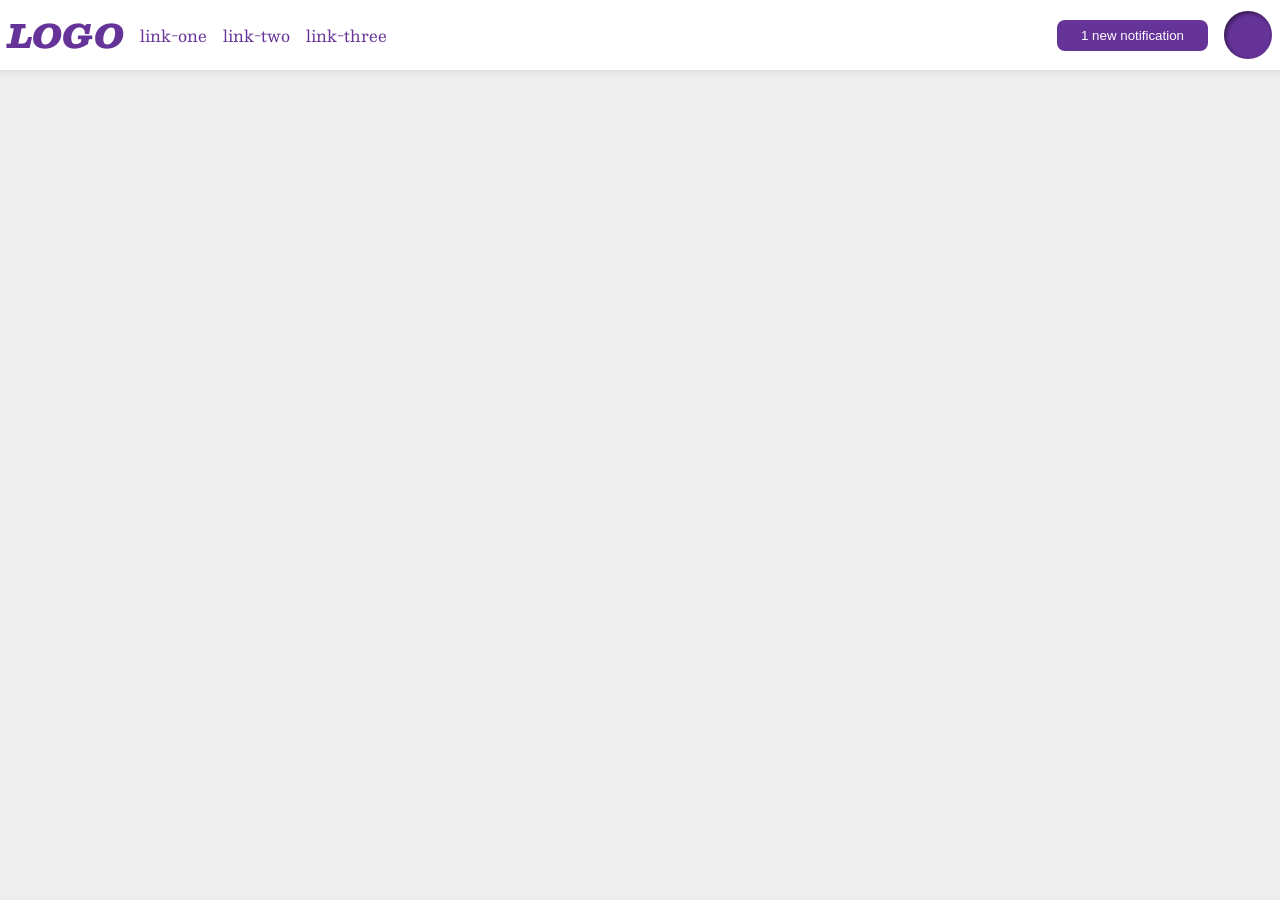
<file: flex/03-flex-header-2/index.html>
<!DOCTYPE html>
<html lang="en">
  <head>
    <meta charset="UTF-8">
    <meta http-equiv="X-UA-Compatible" content="IE=edge">
    <meta name="viewport" content="width=device-width, initial-scale=1.0">
    <title>Flex Header 2</title>
    <link rel="stylesheet" href="style.css">
  </head>
  <body>
    <div class="header">
      <div class="container">
        <div class="logo">
          LOGO
        </div>
        <ul class="links">
          <li><a href="https://google.com">link-one</a></li>
          <li><a href="https://google.com">link-two</a></li>
          <li><a href="https://google.com">link-three</a></li>
        </ul>
      </div>
      <div class="container-2">
        <button class="notifications">
          1 new notification
        </button>
        <div class="profile-image"></div>
      </div>
      
    </div>
  </body>
</html>
</file>
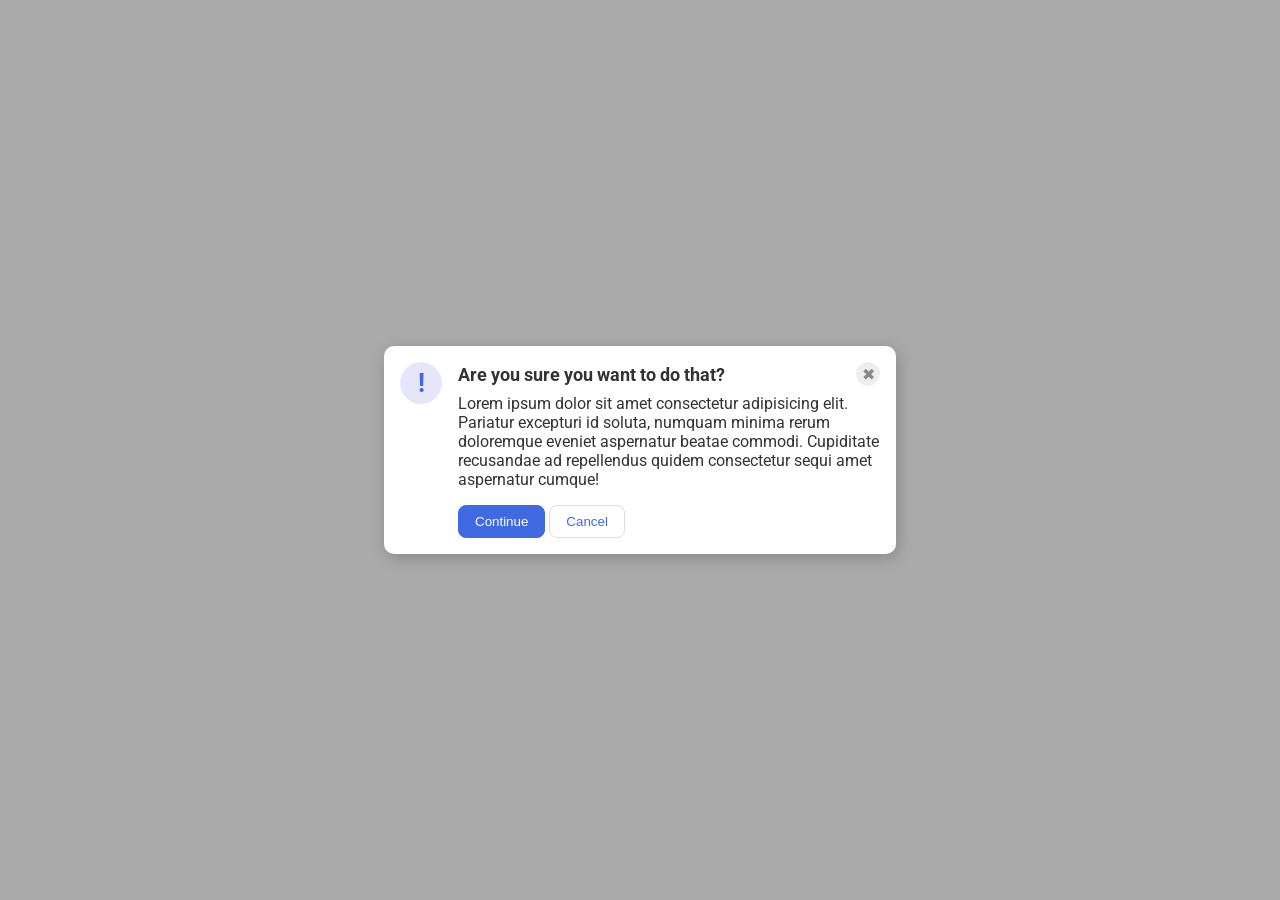
<file: flex/05-flex-modal/index.html>
<!DOCTYPE html>
<html lang="en">
  <head>
    <meta charset="UTF-8">
    <meta http-equiv="X-UA-Compatible" content="IE=edge">
    <meta name="viewport" content="width=device-width, initial-scale=1.0">
    <link rel="stylesheet" href="style.css">
    <title>Modal</title>
  </head>
  <body>
    <div class="modal">
      <div class="icon">!</div>
      <div class="head-section">
        <div class="header">Are you sure you want to do that?
          <button class="close-button">✖</button>
        </div>
        <div class="text">Lorem ipsum dolor sit amet consectetur adipisicing elit. Pariatur excepturi id soluta, numquam minima rerum doloremque eveniet aspernatur beatae commodi. Cupiditate recusandae ad repellendus quidem consectetur sequi amet aspernatur cumque!</div>
        <button class="continue">Continue</button>
        <button class="cancel">Cancel</button>
      </div>
      
    </div>
  </body>
</html>
</file>
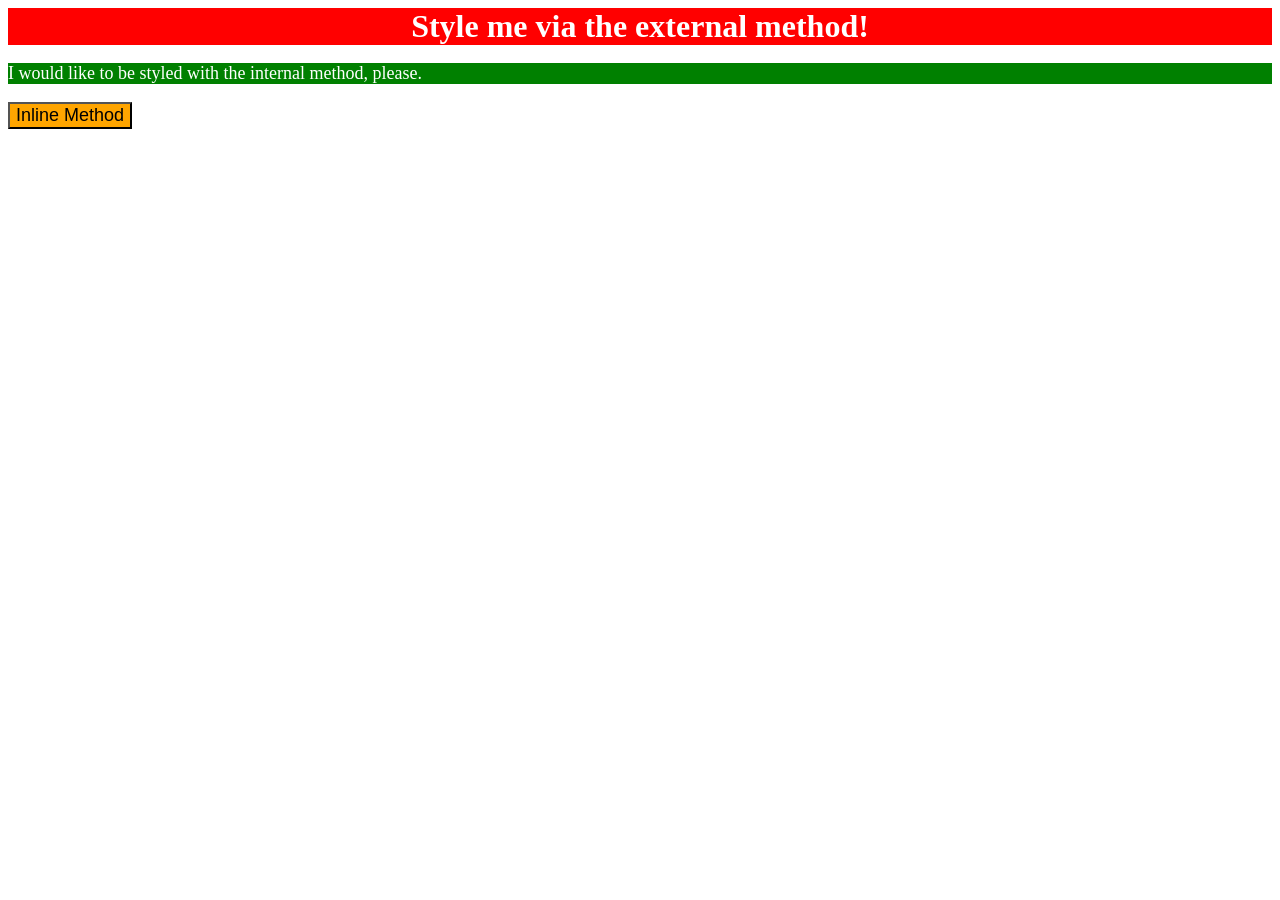
<file: foundations/01-css-methods/index.html>
<!DOCTYPE html>
<html lang="en">
  <head>
    <meta charset="UTF-8">
    <meta http-equiv="X-UA-Compatible" content="IE=edge">
    <meta name="viewport" content="width=device-width, initial-scale=1.0">
    <link rel="stylesheet" href="../01-css-methods/01-styles.css">
    <title>Methods for Adding CSS</title>
    <style>
      p {
        background-color: green;
        color: white;
        font-size: 18px;
      }
    </style>
  </head>
  <body>
    <div>Style me via the external method!</div>
    <p>I would like to be styled with the internal method, please.</p>
    <button style="background-color: orange; font-size: 18px;">Inline Method</button>
  </body>
</html>
</file>
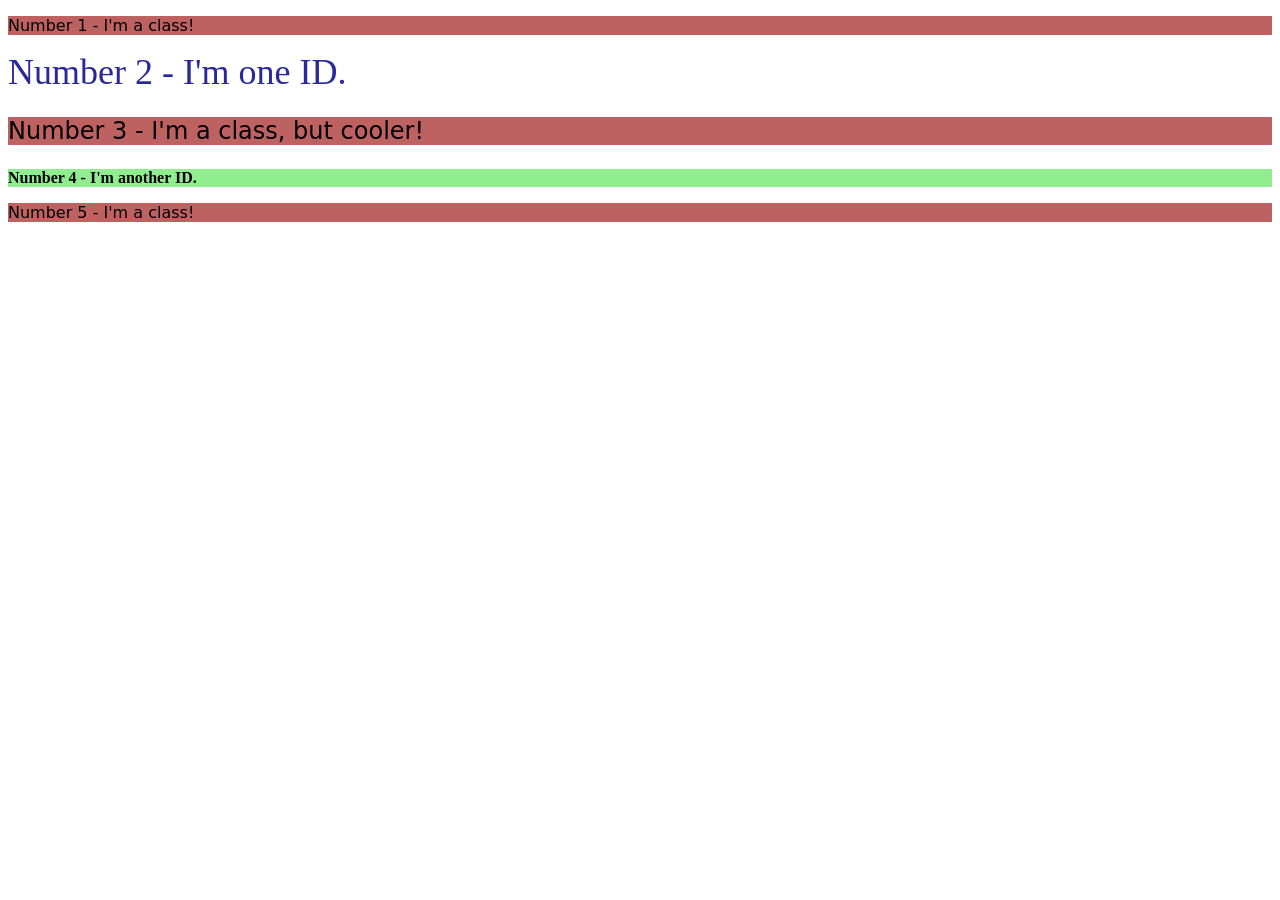
<file: foundations/02-class-id-selectors/index.html>
<!DOCTYPE html>
<html lang="en">
  <head>
    <meta charset="UTF-8">
    <meta http-equiv="X-UA-Compatible" content="IE=edge">
    <meta name="viewport" content="width=device-width, initial-scale=1.0">
    <title>Class and ID Selectors</title>
    <link rel="stylesheet" href="style.css">
  </head>
  <body>
    <p class="odd">Number 1 - I'm a class!</p>
    <div id="n02">Number 2 - I'm one ID.</div>
    <p class="odd no3">Number 3 - I'm a class, but cooler!</p>
    <div id="no4">Number 4 - I'm another ID.</div>
    <p class="odd">Number 5 - I'm a class!</p>
  </body>
</html>
</file>
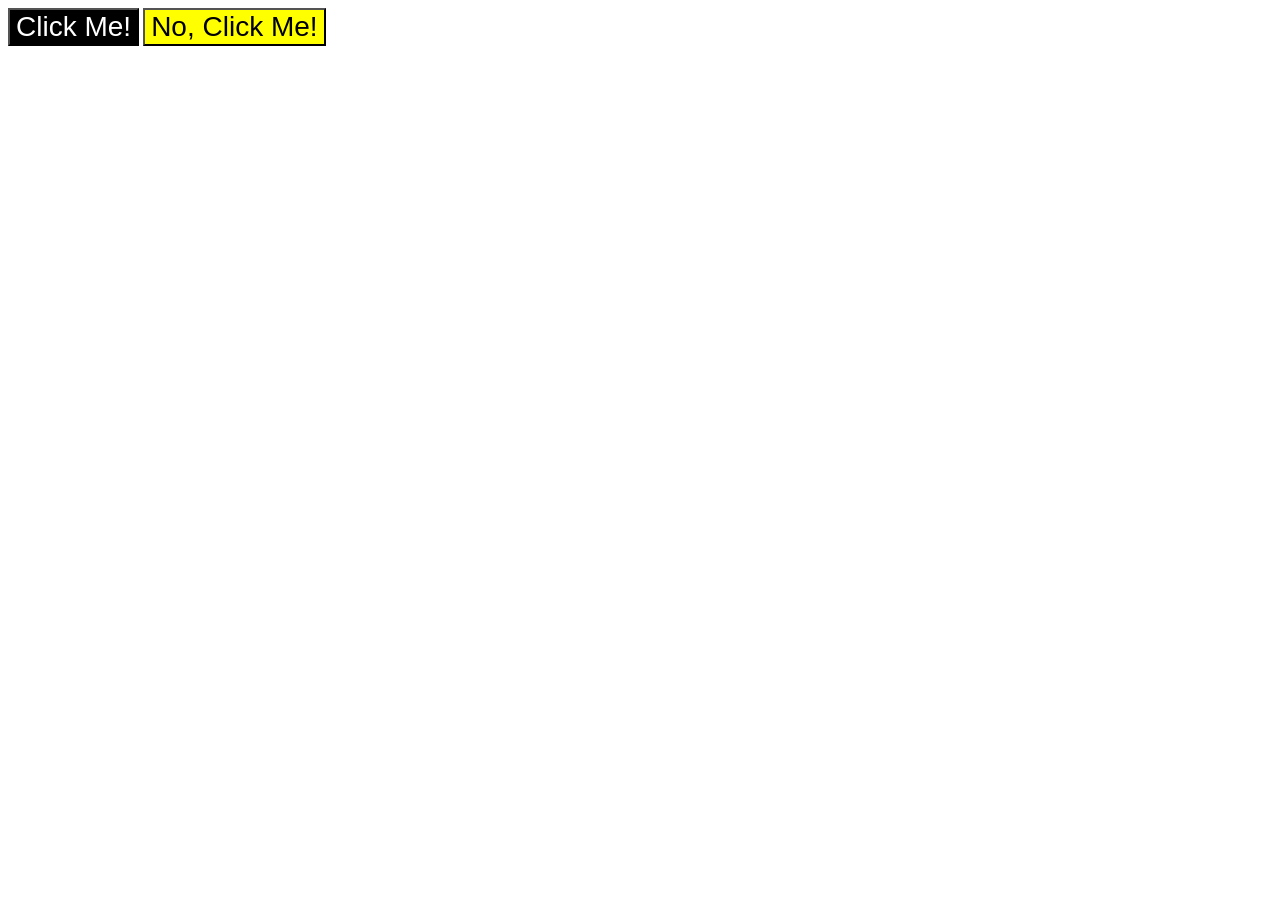
<file: foundations/03-grouping-selectors/index.html>
<!DOCTYPE html>
<html lang="en">
  <head>
    <meta charset="UTF-8">
    <meta http-equiv="X-UA-Compatible" content="IE=edge">
    <meta name="viewport" content="width=device-width, initial-scale=1.0">
    <title>Grouping Selectors</title>
    <link rel="stylesheet" href="style.css">
  </head>
  <body>
    <button class="same one">Click Me!</button>
    <button class="same two">No, Click Me!</button>
  </body>
</html>
</file>
<file: flex/03-flex-header-2/style.css>
/* this is some magical font-importing.  
you'll learn about it later. */
@import url('https://fonts.googleapis.com/css2?family=Besley:ital,wght@0,400;1,900&display=swap');

body {
  margin: 0;
  background: #eee;
  font-family: Besley, serif;
}

.header {
  background: white;
  border-bottom: 1px solid #ddd;
  box-shadow: 0 0 8px rgba(0,0,0,.1);
  display: flex;
  justify-content: space-between;
  padding: 8px;
}

.profile-image {
  background: rebeccapurple;
  box-shadow: inset 2px 2px 4px rgba(0,0,0,.5);
  border-radius: 50%;
  width: 48px;
  height: 48px;
}

.logo {
  color: rebeccapurple;
  font-size: 32px;
  font-weight: 900;
  font-style: italic;
}

button {
  border: none;
  border-radius: 8px;
  background: rebeccapurple;
  color: white;
  padding: 8px 24px;
}

a {
  /* this removes the line under our links */
  text-decoration: none;
  color: rebeccapurple;
}

ul {
  list-style-type: none;
  display: flex;
  gap: 16px;
  margin: 0;
  padding: 0;
}

.container, .container-2 {
  display: flex;
  align-items: center;
  gap: 16px;
}
</file>
<file: flex/05-flex-modal/style.css>
@import url('https://fonts.googleapis.com/css2?family=Roboto:wght@400;700&display=swap');

/*

- The blue icon is aligned to the left.
- There is equal space on either side of the icon (the gaps between the icon and the edge of the card, and the icon and the text, are the same).
- There is padding around the edge of the modal.
- The header, text, and buttons are aligned with each other.
- The header is bold and a slightly larger text-size than the text.
- The close button is vertically aligned with the header, and aligned in the top-right of the card.
*/

html, body {
  height: 100%;
}

body {
  font-family: Roboto, sans-serif;
  margin: 0;
  background: #aaa;
  color: #333;
  /* I'll give you this one for free lol */
  display: flex;
  align-items: center;
  justify-content: center;
}

.modal {
  background: white;
  width: 480px;
  border-radius: 10px;
  box-shadow: 2px 4px 16px rgba(0,0,0,.2);
}

.icon {
  color: royalblue;
  font-size: 26px;
  font-weight: 700;
  background: lavender;
  width: 42px;
  height: 42px;
  border-radius: 50%;
  display: flex;
  align-items: center;
  justify-content: center;
  flex-shrink: 0;
}

.close-button {
  background: #eee;
  border-radius: 50%;
  color: #888;
  font-weight: 400;
  font-size: 16px;
  height: 24px;
  width: 24px;
  display: flex;
  align-items: center;
  justify-content: center;
  border: 1px solid #eee;
  padding: 0;
}

button {
  cursor: pointer;
  padding: 8px 16px;
  border-radius: 8px;
}

button.continue {
  background: royalblue;
  border: 1px solid royalblue;
  color: white;
}

button.cancel {
  background: white;
  border: 1px solid #ddd;
  color: royalblue;
}

.modal {
  display: flex;
  gap: 16px;
  padding: 16px;
}

.header {
  display: flex;
  align-items: center;
  justify-content: space-between;
  font-size: 18px;
  font-weight: 700;
  margin-bottom: 8px;
}

.text {
  margin-bottom: 16px;
}
</file>
<file: foundations/01-css-methods/01-styles.css>
/*
`div`: a red background, white text, a font size of 32px, center aligned, and bold
* `p`: a green background, white text, and a font size of 18px
* `button`: an orange background and a font size of 18px
*/
div {
    background-color: red;
    color: white;
    font-size: 32px;
    font-weight: bold;
    text-align: center;
}
</file>
<file: foundations/02-class-id-selectors/style.css>
/* 
* **All odd numbered elements**: a light red/pink background, and a list of fonts containing `Verdana` and `DejaVu Sans` with `sans-serif` as a fallback
* **The second element**: blue text and a font size of 36px
* **The third element**: in addition to the styles for all odd numbered elements, add a font size of 24px
* **The fourth element**: a light green background, a font size of 24px, and bold

*/

#n02 {
    color: rgb(41, 41, 156);
    font-size: 36px;
}
.odd {
    background-color: rgb(189, 97, 97);
    font-family: 'Verdana','DejaVu Sans', sans-serif;
}
#no4 {
    background-color: lightgreen;
    font-weight: bold;
}
.no3 {
    font-size: 24px;
}
</file>
<file: foundations/03-grouping-selectors/style.css>
/*
- **The first element**: a black background and white text
- **The second element**: a yellow background
- **Both elements**: a font size of 28px and a list of fonts containing `Helvetica` and `Times New Roman`, with `sans-serif` as a fallback
*/

.same {
    font-size: 28px;
    font-family: 'Helvetica', 'Times New Roman','sans-serif';
}
.one {
    color: white;
    background-color: black;
}
.two {
    background-color: yellow;
}
</file>
